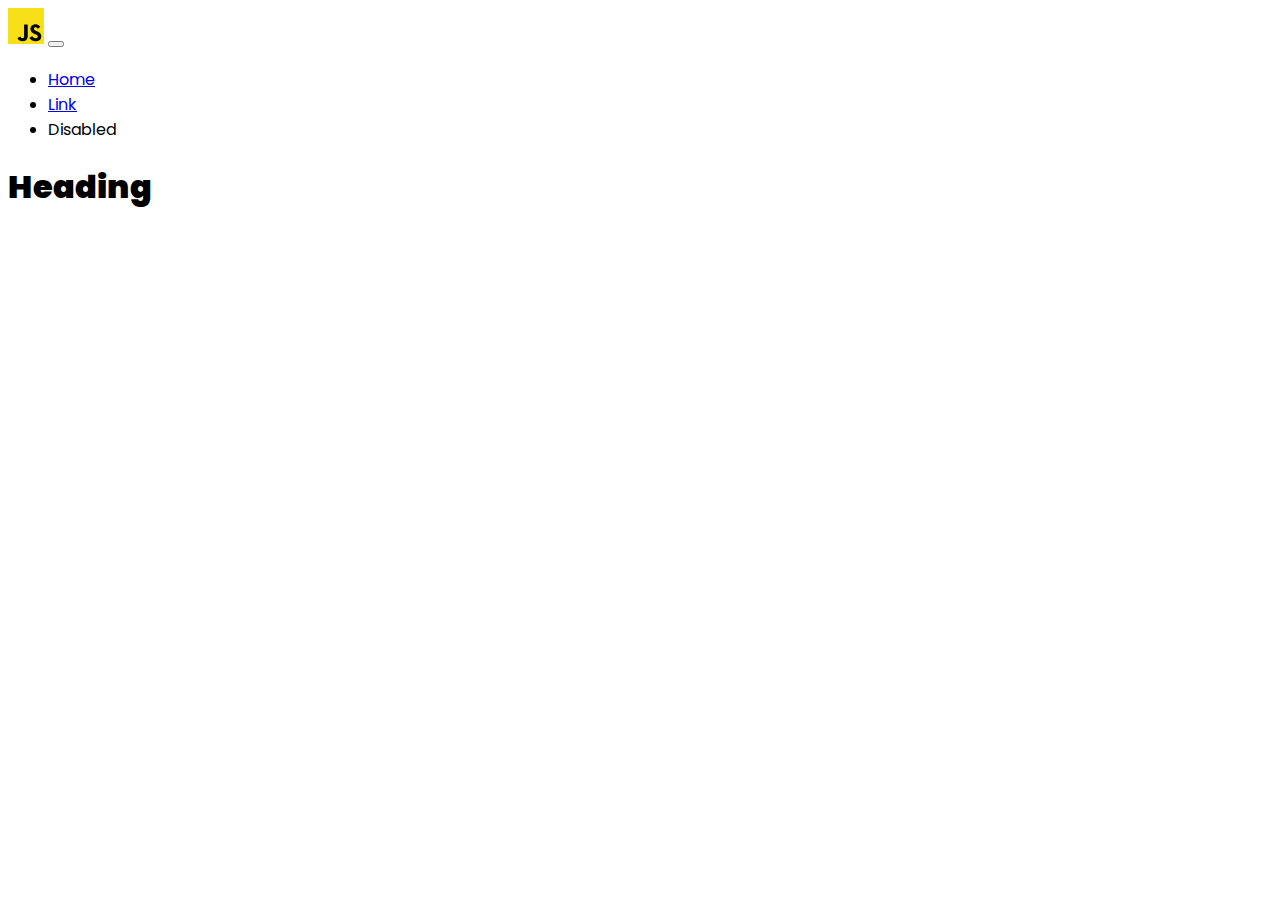
<file: index.html>
<!DOCTYPE html>
<html lang="en">

<head>
    <meta charset="UTF-8">
    <meta http-equiv="X-UA-Compatible" content="IE=edge">
    <meta name="viewport" content="width=device-width, initial-scale=1.0">
    <title>Code with Harry</title>
    <!-- CSS only -->
    <link href="https://cdn.jsdelivr.net/npm/bootstrap@5.2.0-beta1/dist/css/bootstrap.min.css" rel="stylesheet"
        integrity="sha384-0evHe/X+R7YkIZDRvuzKMRqM+OrBnVFBL6DOitfPri4tjfHxaWutUpFmBp4vmVor" crossorigin="anonymous">
    <link rel="stylesheet" href="assets/css/style.css">
</head>

<body>
    <nav class="navbar navbar-expand-md bg-light">
        <div class="container py-2">
            <a class="navbar-brand" href="#"><img class="logo" src="assets/img/js-logo.svg.png"></a>
            <button class="navbar-toggler" type="button" data-bs-toggle="collapse" data-bs-target="#navbarCollapse"
                aria-controls="navbarCollapse" aria-expanded="false" aria-label="Toggle navigation">
                <span class="navbar-toggler-icon"></span>
            </button>
            <div class="collapse navbar-collapse" id="navbarCollapse">
                <ul class="navbar-nav me-auto mb-2 mb-md-0">
                    <li class="nav-item">
                        <a class="nav-link active" aria-current="page" href="#">Home</a>
                    </li>
                    <li class="nav-item">
                        <a class="nav-link" href="#">Link</a>
                    </li>
                    <li class="nav-item">
                        <a class="nav-link ">Disabled</a>
                    </li>
                </ul>

            </div>
        </div>
    </nav>
    <main class="mt-4">
        <div class="container">
            <div class="row">
                <div class="col">
                    <h1 class="h1">Heading</h1>
                </div>
            </div>
        </div>
    </main>



    <!--<script src="script.js"></script>
     <script src="js/tut3.js"></script> 
    <script src="js/tut4.js"></script> 
    <script src="js/tut5.js"></script>
    <script src="js/tut6.js"></script>
    <script src="js/tut7.js"></script>-->
    <script src="js/tut8.js"></script>
</body>

</html>
</file>
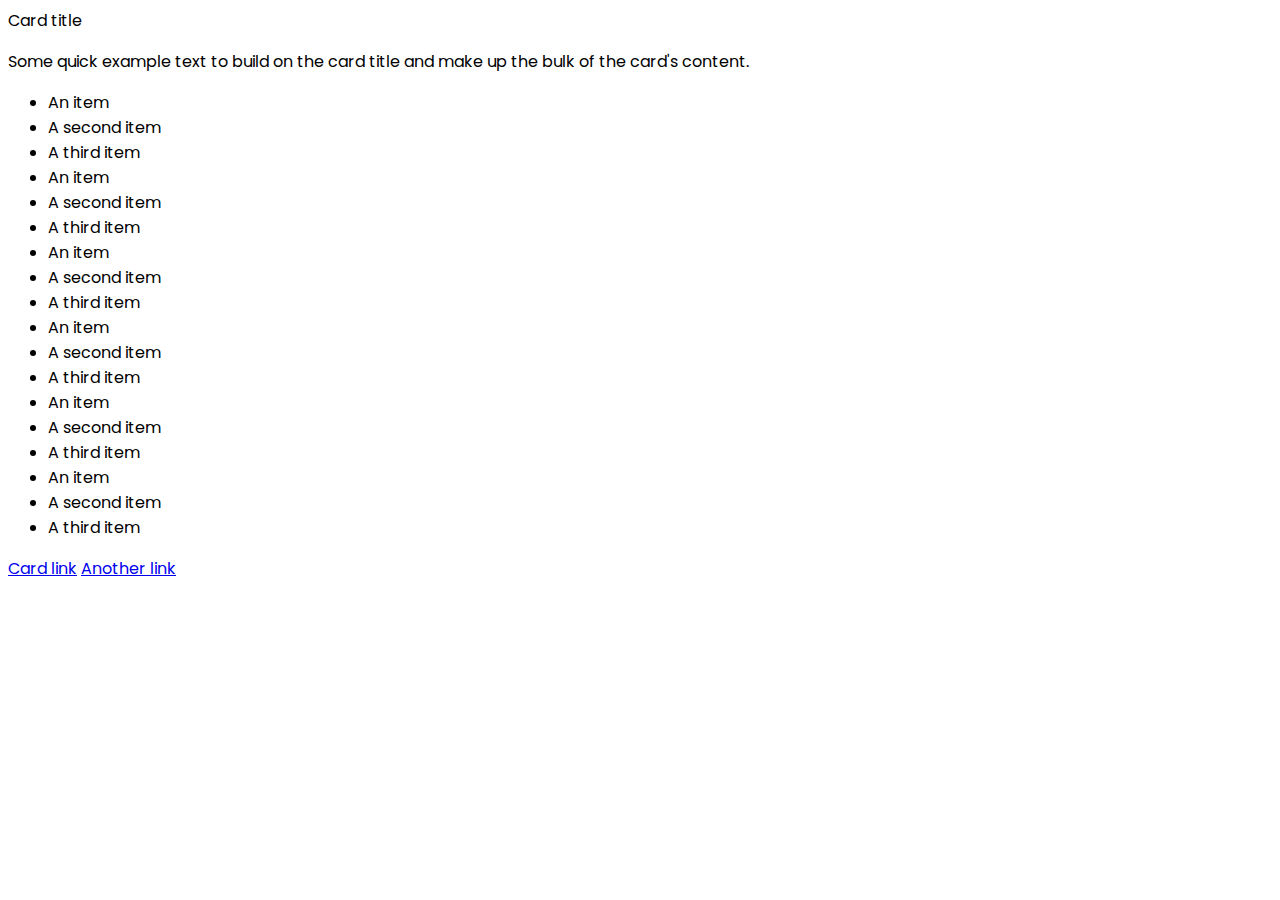
<file: model.html>
<!DOCTYPE html>
<html lang="en">

<head>
    <meta charset="UTF-8">
    <meta http-equiv="X-UA-Compatible" content="IE=edge">
    <meta name="viewport" content="width=device-width, initial-scale=1.0">
    <title>Code with Harry</title>
    <!-- CSS only -->
    <link href="https://cdn.jsdelivr.net/npm/bootstrap@5.2.0-beta1/dist/css/bootstrap.min.css" rel="stylesheet"
        integrity="sha384-0evHe/X+R7YkIZDRvuzKMRqM+OrBnVFBL6DOitfPri4tjfHxaWutUpFmBp4vmVor" crossorigin="anonymous">
    <link rel="stylesheet" href="assets/css/style.css">
</head>

<body>
    <div class="container">
        <div class="row">
            <div class="col">
                <div class="card my-2">
                    <div class="card-header">
                        Card title
                    </div>
                    <div class="card-body">

                        <p class="card-text">Some quick example text to build on the card title and make up the bulk of
                            the card's content.</p>
                    </div>
                    <ul class="list-group list-group-flush">
                        <li class="list-group-item">An item</li>
                        <li class="list-group-item">A second item</li>
                        <li class="list-group-item">A third item</li>
                        <li class="list-group-item">An item</li>
                        <li class="list-group-item">A second item</li>
                        <li class="list-group-item">A third item</li>
                        <li class="list-group-item">An item</li>
                        <li class="list-group-item">A second item</li>
                        <li class="list-group-item">A third item</li>
                        <li class="list-group-item">An item</li>
                        <li class="list-group-item">A second item</li>
                        <li class="list-group-item">A third item</li>
                        <li class="list-group-item">An item</li>
                        <li class="list-group-item">A second item</li>
                        <li class="list-group-item">A third item</li>
                        <li class="list-group-item">An item</li>
                        <li class="list-group-item">A second item</li>
                        <li class="list-group-item">A third item</li>
                    </ul>

                    <div class="card-footer text-muted">
                        <a href="#" class="btn btn-dark">Card link</a>
                        <a href="#" class="btn btn-dark">Another link</a>
                    </div>
                </div>
            </div>
        </div>
    </div>

</body>

</html>
</file>
<file: assets/css/style.css>
@import url("https://fonts.googleapis.com/css2?family=Poppins:wght@100;200;300;400;500;600;700;800;900&display=swap");
body {
  font-family: "Poppins", sans-serif;
  font-size: 100%;
}
.logo {
  max-height: 36px;
  height: auto;
}
.h1 {
  font-weight: 900;
}
</file>
